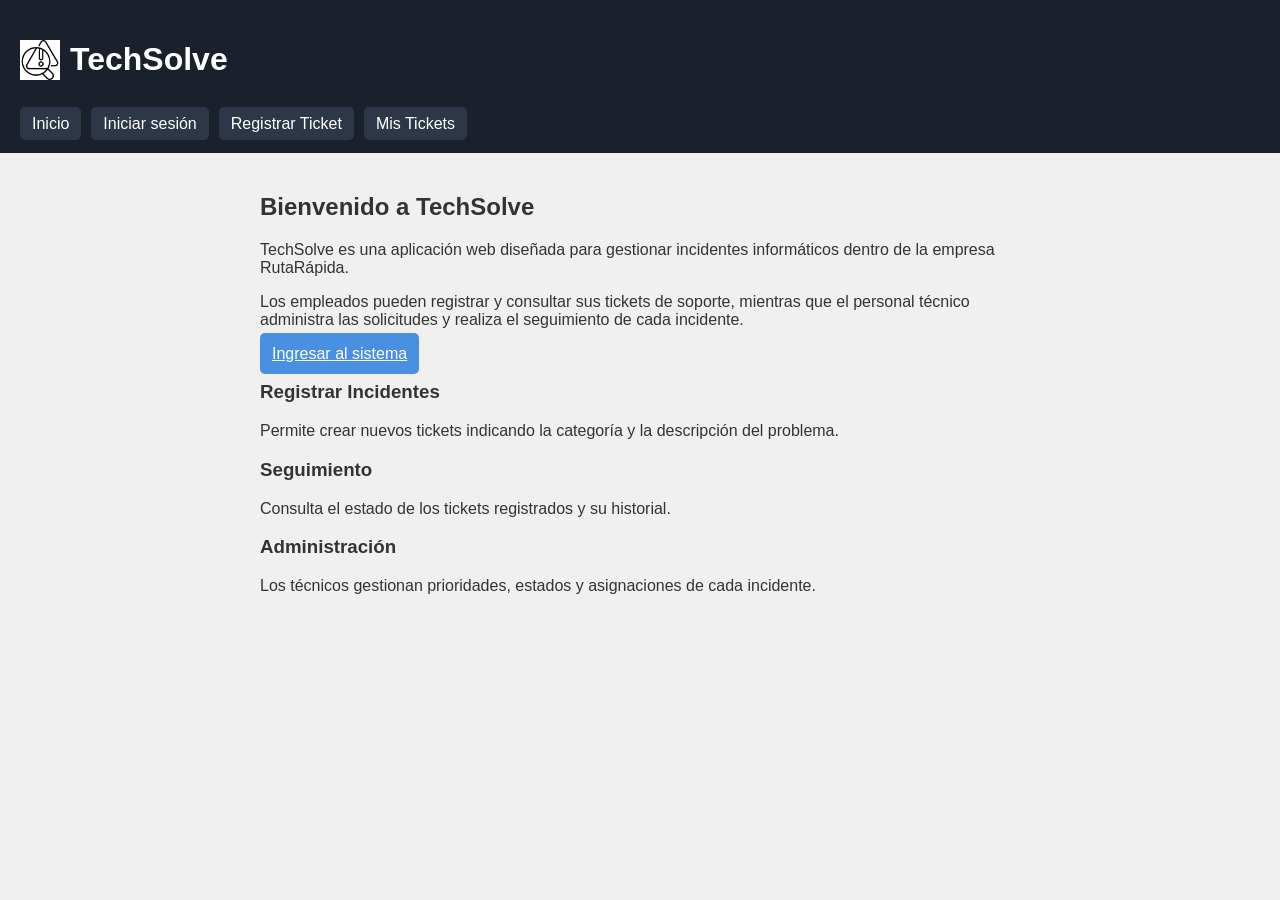
<file: index.html>
<!DOCTYPE html>
<html lang="es">

<head>
    <meta charset="UTF-8">
    <meta name="viewport" content="width=device-width, initial-scale=1.0">
    <title>TechSolve | Portal de Soporte Técnico</title>

    <link rel="stylesheet" href="css/styles.css">
    <script src="js/datos.js" defer></script>
    <script src="js/navegacion.js" defer></script>
</head>

<body>

    <header>
        <div class="logo">
            <img src="img/logo.jpg" alt="Logo TechSolve">
            <h1>TechSolve</h1>
        </div>

        <nav>
            <ul>
                <li><a href="index.html">Inicio</a></li>
                <li><a href="pages/login.html">Iniciar sesión</a></li>
                <li><a href="pages/registrar-ticket.html">Registrar Ticket</a></li>
                <li><a href="pages/mis-tickets.html">Mis Tickets</a></li>
                <li data-panel-tecnico hidden><a href="pages/panel-tecnico.html">Panel Técnico</a></li>
            </ul>
        </nav>
    </header>

    <main>

        <section class="bienvenida">
            <h2>Bienvenido a TechSolve</h2>

            <p>
                TechSolve es una aplicación web diseñada para gestionar incidentes
                informáticos dentro de la empresa RutaRápida.
            </p>

            <p>
                Los empleados pueden registrar y consultar sus tickets de soporte,
                mientras que el personal técnico administra las solicitudes y realiza
                el seguimiento de cada incidente.
            </p>

            <a href="pages/login.html" class="boton">
                Ingresar al sistema
            </a>

        </section>

        <section class="funciones">

            <article>
                <h3>Registrar Incidentes</h3>

                <p>
                    Permite crear nuevos tickets indicando la categoría y la
                    descripción del problema.
                </p>
            </article>

            <article>
                <h3>Seguimiento</h3>

                <p>
                    Consulta el estado de los tickets registrados y su historial.
                </p>
            </article>

            <article>
                <h3>Administración</h3>

                <p>
                    Los técnicos gestionan prioridades, estados y asignaciones de
                    cada incidente.
                </p>
            </article>

        </section>

    </main>

</body>

</html>
</file>
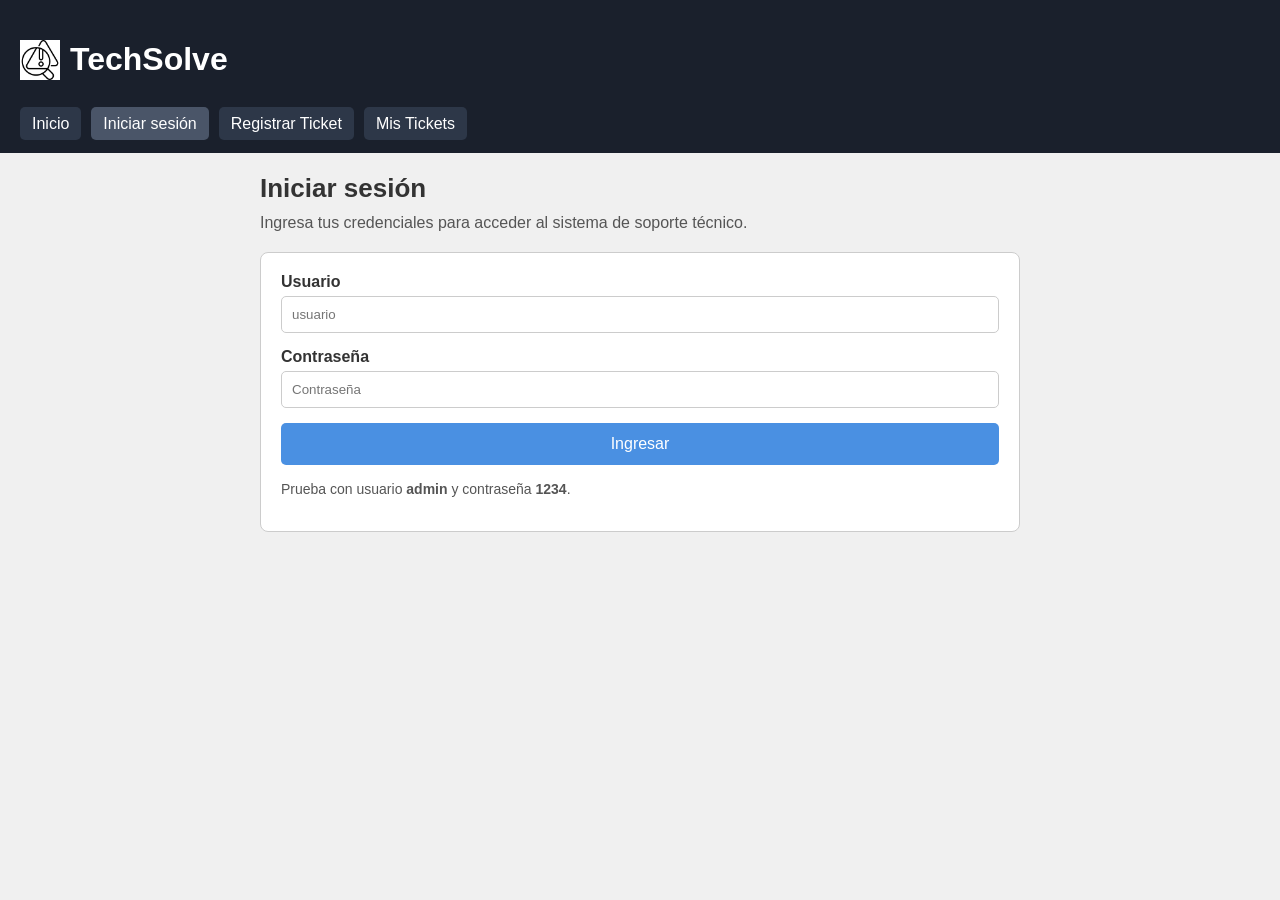
<file: pages/login.html>
<!DOCTYPE html>
<html lang="es">

<head>
    <meta charset="UTF-8">
    <meta name="viewport" content="width=device-width, initial-scale=1.0">
    <!--el width=device usa el ancho real de la patalla y el initial-scale=1.0 es el zoom, por ende si ponemos 2.0 se vera el doble-->
    <title>Iniciar sesión - TechSolve</title>
    <link rel="stylesheet" href="../css/styles.css">
    <script src="../js/datos.js" defer></script>
    <script src="../js/navegacion.js" defer></script>
    <script src="../js/login.js" defer></script>
    <!--Me lleva a styles-->
</head>

<body>
    <header>
        <div class="logo">
            <img src="../img/logo.jpg" alt="Logo TechSolve">
            <h1>TechSolve</h1>
        </div>
        <nav>
            <ul>
                <!--viñetas-->
                <li><a href="../index.html">Inicio</a></li>
                <li><a href="login.html" class="active">Iniciar sesión</a></li>
                <li><a href="registrar-ticket.html">Registrar Ticket</a></li>
                <li><a href="mis-tickets.html">Mis Tickets</a></li>
                <li data-panel-tecnico hidden><a href="panel-tecnico.html">Panel Técnico</a></li>
            </ul>
        </nav>
    </header>

    <main>
        <section class="page-header">
            <h2>Iniciar sesión</h2>
            <p>Ingresa tus credenciales para acceder al sistema de soporte técnico.</p>
        </section>

        <section class="form-container">
            <div class="form-card">
                <form id="loginForm" autocomplete="off">
                    <div class="input-group">
                        <label for="user">Usuario</label>
                        <input type="text" id="user" name="user" placeholder="usuario" required>
                    </div>

                    <div class="input-group">
                        <label for="password">Contraseña</label>
                        <input type="password" id="password" name="password" placeholder="Contraseña" required>
                    </div>

                    <button class="boton" type="submit">Ingresar</button>
                    <p class="error-message" id="errorMessage"></p>
                </form>
                <p class="small-text">Prueba con usuario <strong>admin</strong> y contraseña <strong>1234</strong>.</p>
            </div>
        </section>
    </main>

</body>

</html>
</file>
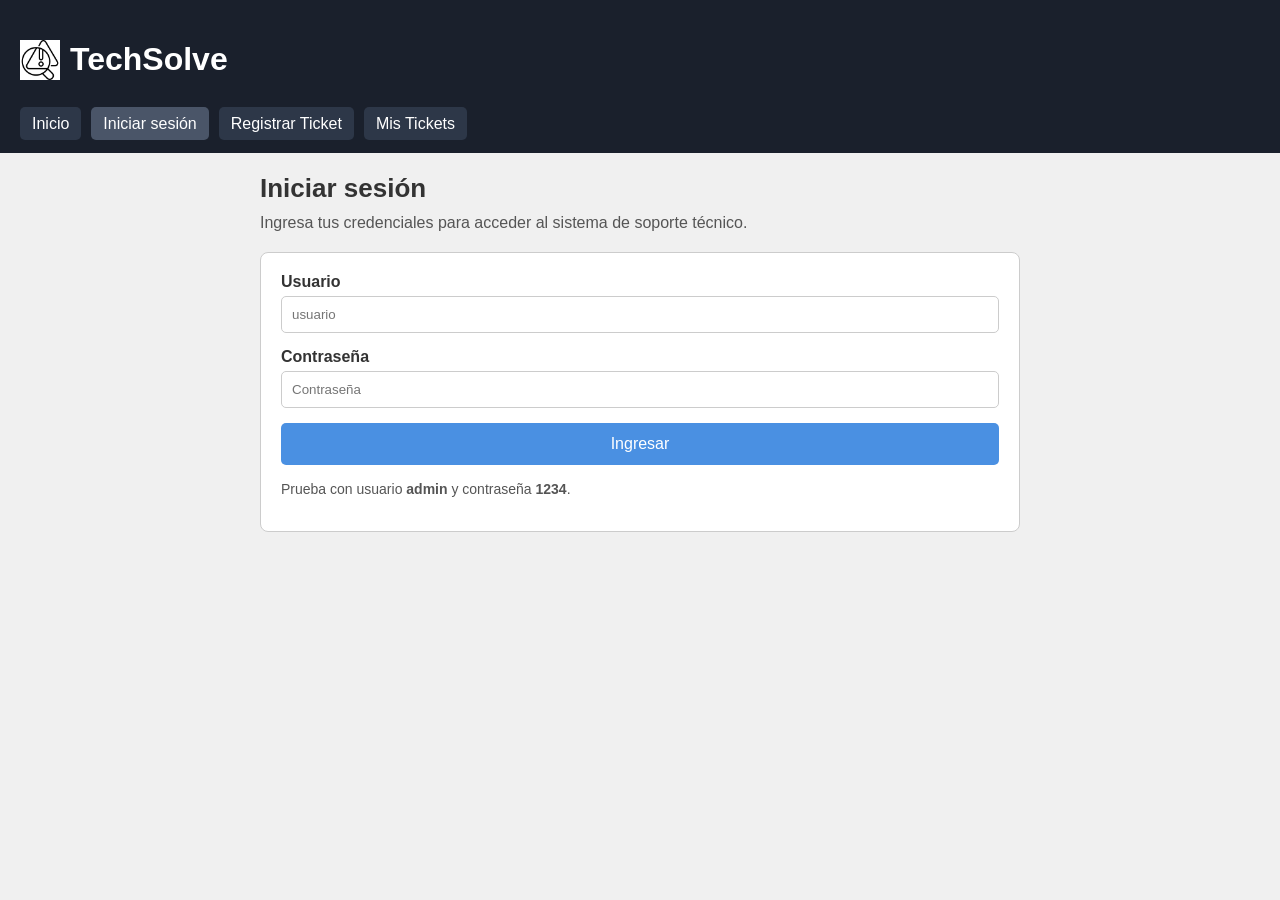
<file: pages/mis-tickets.html>
<!DOCTYPE html>
<html lang="es">

<head>
    <meta charset="UTF-8">
    <meta name="viewport" content="width=device-width, initial-scale=1.0">
    <title>Mis Tickets - TechSolve</title>
    <link rel="stylesheet" href="../css/styles.css">
    <script src="../data/datos-locales.js" defer></script>
    <script src="../js/datos.js" defer></script>
    <script src="../js/navegacion.js" defer></script>
    <script src="../js/mis-tickets.js" defer></script>

</head>

<body>
    <header>
        <div class="logo">
            <img src="../img/logo.jpg" alt="TechSolve logo featuring company branding for technical support services">
            <h1>TechSolve</h1>
        </div>
        <nav>
            <ul>
                <li><a href="../index.html">Inicio</a></li>
                <li><a href="login.html">Iniciar sesión</a></li>
                <li><a href="registrar-ticket.html">Registrar Ticket</a></li>
                <li><a href="mis-tickets.html" class="active">Mis Tickets</a></li>
                <li data-panel-tecnico hidden><a href="panel-tecnico.html">Panel Técnico</a></li>
            </ul>
        </nav>
    </header>

    <main>
        <section class="page-header">
            <h2>Mis Tickets</h2>

            <table class="tabla-tickets">
                <thead>
                    <tr>
                        <th>ID</th>
                        <th>Categoría</th>
                        <th>Descripción</th>
                        <th>Estado</th>
                        <th>Prioridad</th>
                    </tr>
                </thead>

                <tbody id="ticketsTableBody">
                    <!-- JavaScript agregará aquí las filas de los tickets -->
                </tbody>
            </table>
            <button type="button" class="boton" id="historialTicketsButton">Ver Historial</button>
            <div id="historialPanel" class="content-card" hidden>
                <h3>Editar mis tickets</h3>

                <label for="selectorTicket">Elegí un ticket:</label>
                <select id="selectorTicket"></select>

                <form id="editarTicketForm">
                    <label for="editarCategoria">Categoría:</label>
                    <input id="editarCategoria" required>

                    <label for="editarDescripcion">Descripción:</label>
                    <textarea id="editarDescripcion" rows="3" required></textarea>

                    <button type="submit" class="boton">
                        Guardar cambios
                    </button>
                </form>

                <p id="mensajeEdicion" role="status"></p>
            </div>
        </section>
        <section class="content-card">
            <p id="welcomeText"></p>
            <button class="boton secondary" id="logoutButton">Cerrar sesión</button>
        </section>
    </main>

</body>

</html>
</file>
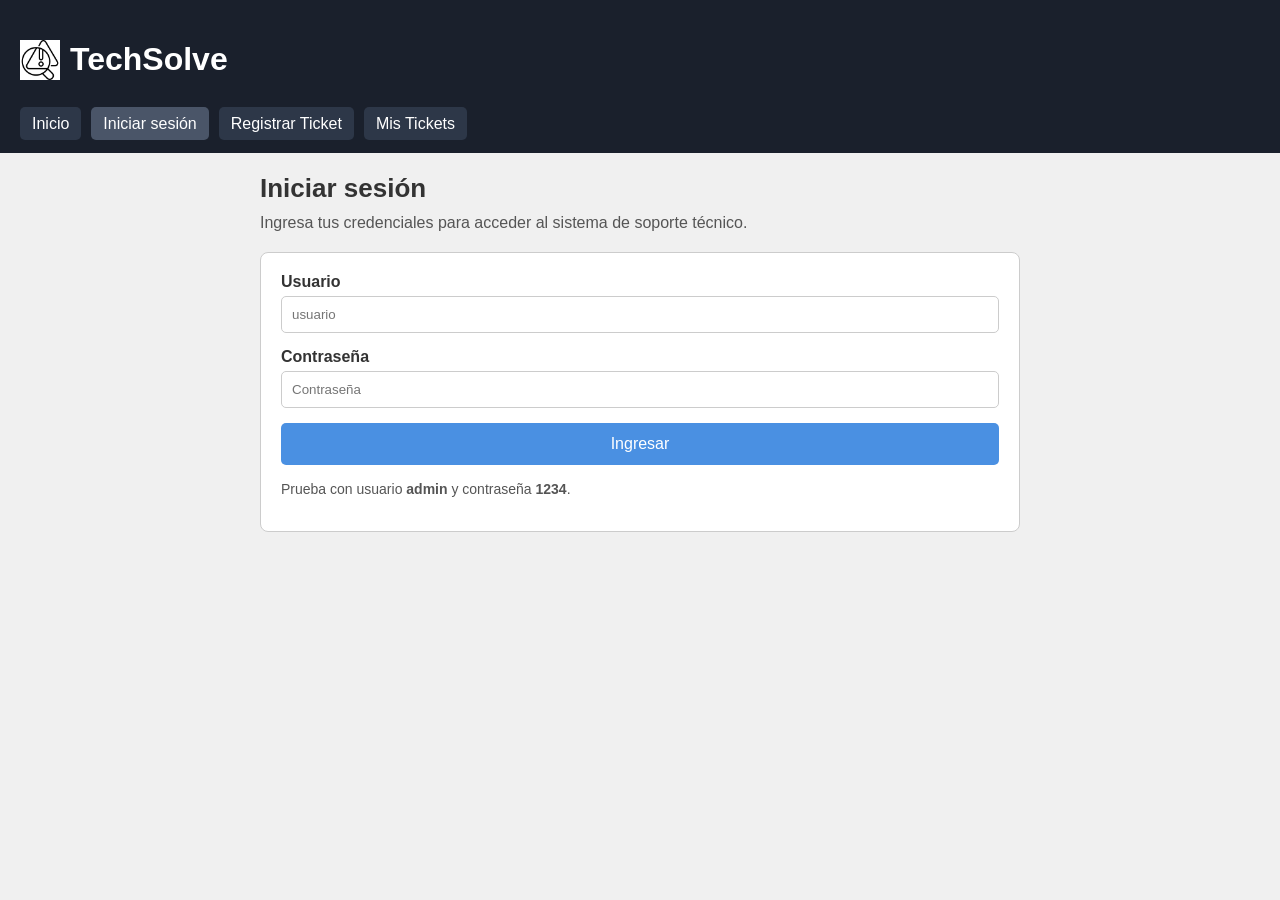
<file: pages/panel-tecnico.html>
<!DOCTYPE html>
<html lang="es">

<head>
    <meta charset="UTF-8">
    <meta name="viewport" content="width=device-width, initial-scale=1.0">
    <title>Panel Técnico - TechSolve</title>
    <link rel="stylesheet" href="../css/styles.css">
    <script src="../data/datos-locales.js" defer></script>
    <script src="../js/datos.js" defer></script>
    <script src="../js/navegacion.js" defer></script>
    <script src="../js/panel-tecnico.js" defer></script>
</head>

<body>
    <header>
        <div class="logo">
            <img src="../img/logo.jpg" alt="Logo TechSolve">
            <h1>TechSolve</h1>
        </div>
        <nav>
            <ul>
                <li><a href="../index.html">Inicio</a></li>
                <li><a href="login.html">Iniciar sesión</a></li>
                <li><a href="registrar-ticket.html">Registrar Ticket</a></li>
                <li><a href="mis-tickets.html">Mis Tickets</a></li>
                <li data-panel-tecnico hidden><a href="panel-tecnico.html" class="active">Panel Técnico</a></li>
            </ul>
        </nav>
    </header>

    <main>
        <section class="page-header">
            <h2>Panel Técnico</h2>
            <p>¡Bienvenido al panel técnico!. Aquí se gestionan el estado de los tickets.</p>
        </section>

        <section class="content-card">
            <h3>Ticket registrados en el sistema</h3>
            <table class="tabla-tickets">
                <thead>
                    <tr>
                        <th>ID</th>
                        <th>Categoría</th>
                        <th>Descripción</th>
                        <th>Estado</th>
                        <th>Prioridad</th>
                    </tr>
                </thead>
                <tbody id="panelTicketsContainer"></tbody>
            </table>
            <p id="panelTicketsMessage" role="status"></p>
        </section>

    </main>

</body>

</html>
</file>
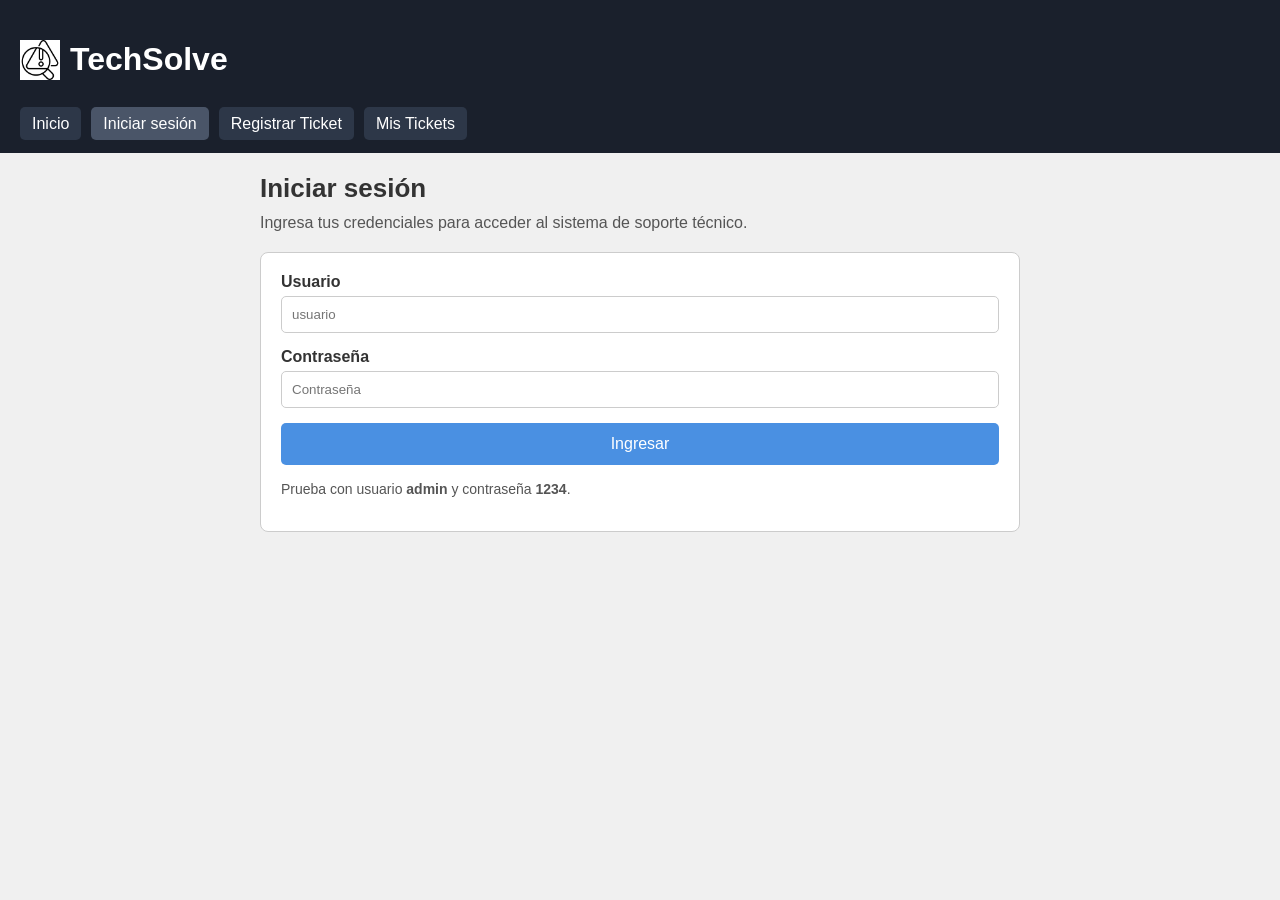
<file: pages/registrar-ticket.html>
<!DOCTYPE html>
<html lang="es">

<head>
    <meta charset="UTF-8">
    <meta name="viewport" content="width=device-width, initial-scale=1.0">
    <title>Registrar Ticket - TechSolve</title>
    <link rel="stylesheet" href="../css/styles.css">
    <script src="../data/datos-locales.js" defer></script>
    <script src="../js/datos.js" defer></script>
    <script src="../js/navegacion.js" defer></script>
    <script src="../js/registro-tickets.js" defer></script>
</head>

<body>
    <header>
        <div class="logo">
            <img src="../img/logo.jpg" alt="Logo TechSolve">
            <h1>TechSolve</h1>
        </div>
        <nav>
            <ul>
                <li><a href="../index.html">Inicio</a></li>
                <li><a href="login.html">Iniciar sesión</a></li>
                <li><a href="registrar-ticket.html" class="active">Registrar Ticket</a></li>
                <li><a href="mis-tickets.html">Mis Tickets</a></li>
                <li data-panel-tecnico hidden><a href="panel-tecnico.html">Panel Técnico</a></li>
            </ul>
        </nav>
    </header>

    <main>

        <section class="page-header">
            <h2>Registrar Ticket</h2>
            <p>Usa este formulario para crear un nuevo ticket de soporte técnico.</p>
        </section>

        <section class="ticket-registration">
            <form id="formularioTicket" class="form-card ticket-form">
                <div class="ticket-form-header">
                    <p class="ticket-form-kicker">Nueva solicitud</p>
                    <h3>Detalles del incidente</h3>
                    <p>Indicá la categoría y describí el problema para que el equipo técnico pueda ayudarte.</p>
                </div>

                <div class="ticket-form-fields">
                    <div class="input-group">
                        <label for="categoria">Categoría:</label>
                        <select id="categoria" name="categoria" required>
                            <option value="">Seleccione una categoría</option>
                            <option value="hardware">Hardware</option>
                            <option value="software">Software</option>
                            <option value="red">Red</option>
                            <option value="otros">Otros</option>
                        </select>
                    </div>

                    <div class="input-group">
                        <label for="descripcion">Descripción del problema:</label>
                        <textarea id="descripcion" name="descripcion" rows="5" placeholder="Describe el problema..." required></textarea>
                    </div>

                    <button type="submit" class="boton ticket-submit">Registrar Ticket</button>
                </div>
            </form>
        </section>
    </main>

</body>

</html>
</file>
<file: css/styles.css>
﻿/*RESETEA MARGENES, DEFINE LA TIPOGRAFIA BASE 
Y ESTABLE EL COLOR DE FONDO DEL CUERPO Y TEXTO */
body {
    margin: 0;
    font-family: Arial, sans-serif;
    background: #f0f0f0;
    color: #333;
} 

/* Se define el color de encabezado azul oscuro y el color de texto blanco */ 

header {
    background: #1a202c;
    color: #fff;
    padding: 20px;
}
/* Se define el estilo del logo, incluyendo la alineación y el tamaño de la imagen */

.logo {
    display: inline-flex;
    align-items: center;
    gap: 10px;
}

.logo img {
    width: 40px;
    height: auto;
}

/* Se define el estilo del título del logo, incluyendo el tamaño de fuente y el peso de la fuente */

nav {
    margin-top: 15px;
}
/* Se define el estilo de la lista de navegación, incluyendo la eliminación de los estilos de lista predeterminados y la disposición en línea de los elementos de la lista */

nav ul {
    list-style: none;
    padding: 0;
    margin: 0;
    display: flex;
    gap: 10px;
}
/* Se define el estilo de los enlaces de navegación, incluyendo el color, la decoración del texto, el relleno, el radio del borde y el color de fondo */
nav a {
    color: #fff;
    text-decoration: none;
    padding: 8px 12px;
    border-radius: 5px;
    background: #2d3748;
}
/* Se define el estilo de los enlaces de navegación cuando se pasa el cursor sobre ellos o cuando están activos, incluyendo el color de fondo */
nav a:hover,
nav a.active {
    background: #4a5568;
}
/* Se define el estilo del contenido principal, incluyendo el relleno, el ancho máximo y la alineación centrada */
main {
    padding: 20px;
    max-width: 800px;
    margin: 0 auto;
}
/* Se define el estilo del encabezado de la página, incluyendo el margen inferior y el tamaño de fuente */

.page-header h2 {
    margin: 0 0 10px 0;
    font-size: 26px;
}
/* Se define el estilo del párrafo dentro del encabezado de la página, incluyendo el margen inferior y el color del texto */

.page-header p {
    margin: 0 0 20px 0;
    color: #555;
}

/* Se define el estilo de las tarjetas de formulario y contenido, incluyendo el color de fondo, el borde, el radio del borde, el relleno y el margen inferior */

.form-card,
.content-card {
    background: #fff;
    border: 1px solid #ccc;
    border-radius: 8px;
    padding: 20px;
    margin-bottom: 20px;
}

/* Se define el estilo del grupo de entrada, incluyendo el margen inferior */

.input-group {
    margin-bottom: 15px;
}

label {
    display: block;
    margin-bottom: 5px;
    font-weight: bold;
}
/* Se define el estilo de los campos de entrada, incluyendo el ancho, el relleno, el borde y el radio del borde */

input {
    width: 100%;
    padding: 10px;
    border: 1px solid #ccc;
    border-radius: 5px;
}

input:focus {
    outline: none;
    border-color: #4a90e2;
}

.boton {
    width: 100%;
    padding: 12px;
    border: none;
    border-radius: 5px;
    background: #4a90e2;
    color: #fff;
    font-size: 16px;
    cursor: pointer;
}

.boton:hover {
    background: #357abd;
}

.boton.secondary {
    background: #e2e8f0;
    color: #333;
}

.error-message {
    color: #d9534f;
    margin-top: 10px;
}

.small-text {
    color: #555;
    font-size: 14px;
}

footer {
    text-align: center;
    padding: 15px;
    color: #555;
}

@media (max-width: 600px) {
    nav ul {
        flex-direction: column;
    }

    header,
    main,
    footer {
        padding: 15px;
    }
}
/* Se define el estilo de la tabla de tickets, incluyendo el ancho, la colapsación de bordes, el color de fondo y el margen inferior */
.tabla-tickets {
    width: 100%;
    border-collapse: collapse;
    background-color: white;
    margin-bottom: 20px;
}

.tabla-tickets th,
.tabla-tickets td {
    border: 1px solid #777;
    padding: 10px;
    text-align: left;
}

.tabla-tickets th {
    background-color: #1a202c;
    color: white;
}

.tabla-tickets select {
    width: 100%;
    padding: 6px;
    border: 1px solid #ccc;
    border-radius: 5px;
    background: #fff;
    color: #333;
}

/* Estilos exclusivos del formulario de registro de tickets. */
.ticket-registration {
    margin-bottom: 20px;
}

.ticket-form {
    margin: 0;
    padding: 0;
    overflow: hidden;
    border-color: #d8e1ec;
    box-shadow: 0 12px 28px rgba(26, 32, 44, 0.1);
}

.ticket-form-header {
    padding: 24px 28px 20px;
    background: linear-gradient(135deg, #edf5ff, #f9fbff);
    border-bottom: 1px solid #d9e8f6;
}

.ticket-form-kicker {
    margin: 0 0 8px;
    color: #357abd;
    font-size: 12px;
    font-weight: bold;
    letter-spacing: 0.08em;
    text-transform: uppercase;
}

.ticket-form-header h3 {
    margin: 0 0 8px;
    color: #1a202c;
    font-size: 22px;
}

.ticket-form-header p:last-child {
    margin: 0;
    color: #555;
    line-height: 1.5;
}

.ticket-form-fields {
    display: grid;
    gap: 20px;
    padding: 24px 28px 28px;
}

.ticket-form .input-group {
    margin: 0;
}

.ticket-form label {
    margin-bottom: 8px;
    color: #1a202c;
}

.ticket-form select,
.ticket-form textarea {
    box-sizing: border-box;
    width: 100%;
    padding: 11px 12px;
    border: 1px solid #cbd5e1;
    border-radius: 5px;
    background: #fff;
    color: #333;
    font: inherit;
}

.ticket-form select {
    height: 44px;
}

.ticket-form textarea {
    min-height: 130px;
    line-height: 1.5;
    resize: vertical;
}

.ticket-form select:focus,
.ticket-form textarea:focus {
    outline: none;
    border-color: #4a90e2;
    box-shadow: 0 0 0 3px rgba(74, 144, 226, 0.16);
}

.ticket-submit {
    box-shadow: 0 6px 14px rgba(53, 122, 189, 0.24);
    transition: background 0.2s ease, box-shadow 0.2s ease, transform 0.2s ease;
}

.ticket-submit:hover {
    box-shadow: 0 8px 18px rgba(53, 122, 189, 0.3);
    transform: translateY(-1px);
}

.ticket-submit:disabled {
    cursor: wait;
    opacity: 0.75;
}

@media (max-width: 600px) {
    .ticket-form-header,
    .ticket-form-fields {
        padding: 20px;
    }
}

/* Estilos exclusivos del formulario de inicio de sesión. */
#loginForm input {
    box-sizing: border-box;
}

/* Estilos del indicador de usuario activo en el encabezado. */
header nav {
    display: flex;
    justify-content: space-between;
    align-items: center;
    flex-wrap: wrap;
    gap: 10px;
}

.user-session {
    display: inline-flex;
    align-items: center;
    gap: 10px;
    background: #2d3748;
    padding: 6px 12px;
    border-radius: 5px;
    font-size: 14px;
}

.user-session-name {
    color: #fff;
    font-weight: bold;
}

.user-session-logout {
    background: #4a5568;
    color: #fff;
    border: none;
    border-radius: 4px;
    padding: 5px 10px;
    font-size: 13px;
    cursor: pointer;
}

.user-session-logout:hover {
    background: #d9534f;
}

/* =========================================
   DISEÑO RESPONSIVO (CELULARES Y TABLETS)
   ========================================= */

/* Reglas generales para evitar que el contenido desborde */
* {
  box-sizing: border-box;
}

img {
  max-width: 100%;
  height: auto;
}

/* Ajustes para pantallas de hasta 768px (Celulares) */
@media (max-width: 768px) {
  
  body {
    padding: 0;
    margin: 0;
    overflow-x: hidden; /* Evita el scroll horizontal molesto */
  }

  /* Apila el logo y el título o menú del header en columna */
  header {
    display: flex;
    flex-direction: column;
    align-items: center;
    text-align: center;
    padding: 15px 10px;
    gap: 10px;
  }

  .logo {
    display: flex;
    flex-direction: column;
    align-items: center;
    gap: 8px;
  }

  .logo img {
    max-width: 120px; /* Ajusta el tamaño del logo en móvil */
  }

  .logo h1 {
    font-size: 1.5rem;
    margin: 0;
  }

  /* Si tenés barra de navegación (nav), la pone en vertical o centrada */
  nav ul {
    display: flex;
    flex-direction: column;
    width: 100%;
    padding: 0;
    gap: 8px;
  }

  nav a, button, .btn {
    width: 100%;
    text-align: center;
    padding: 12px; /* Botones más cómodos para tocar con el dedo */
    font-size: 1rem;
  }

  /* Contenedores principales, tarjetas de tickets y formularios al 100% */
  main, .contenedor, .container, form, .card, .panel {
    width: 95% !important;
    max-width: 100% !important;
    margin: 10px auto !important;
    padding: 15px !important;
  }

  /* Campos de formulario (inputs, selects, textareas) ocupan todo el ancho */
  input, select, textarea {
    width: 100%;
    font-size: 16px; /* 16px evita que el navegador del celu haga auto-zoom al escribir */
    margin-bottom: 12px;
  }

  /* Si tenés tablas de tickets en el panel técnico, permite deslizarlas de costado sin romper la página */
  table {
    display: block;
    width: 100%;
    overflow-x: auto;
    white-space: nowrap;
  }
}
</file>
